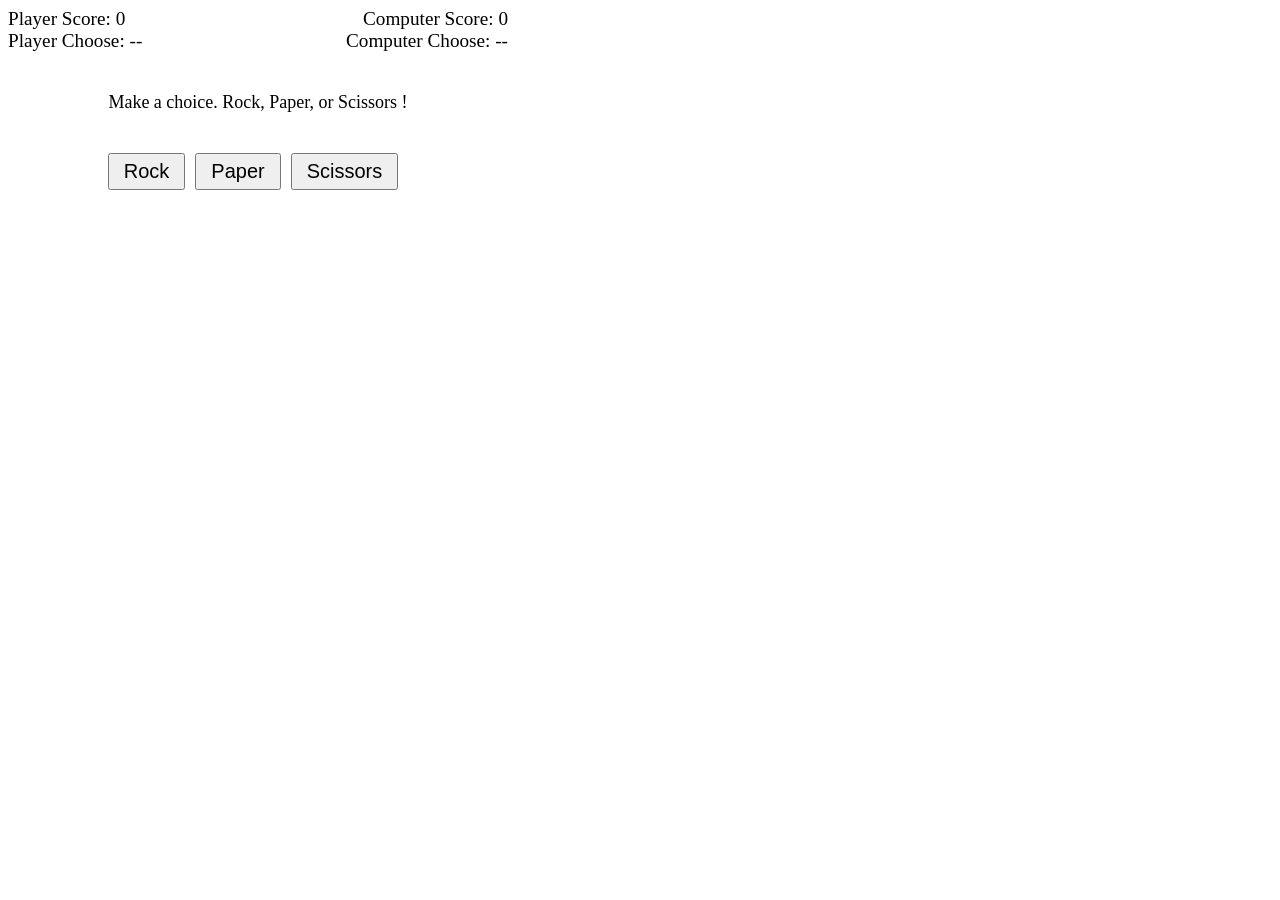
<file: index.html>
<!DOCTYPE html>
<html lang="en">
<head>
    <meta charset="UTF-8">
    <meta name="viewport" content="width=device-width, initial-scale=1.0">
    <script src="RPS.js" defer></script>
    <link rel="stylesheet" href="RPS.css">
    <title>RPS</title>
</head>
<body>
    <div id="main">
        <div id="container">
            
        </div>

    </div>
</body>
</html>
</file>
<file: RPS.css>
/* *{
  border: solid 2px red;
} */

#container{
  width: 500px;
  
}
.choiceDiv {
        display: flex;
        /* flex-direction: column; */
        justify-content: space-between;

      }

.choiceDiv > span{
  font-size: larger;
}

.buttonDiv > button{
  margin-left: 0px;
  margin-right: 10px;
  padding: 5px 14px;
  font-size: 20px;
}

.scoreDiv{
  display: flex;
  justify-content: space-between;
  font-size: larger;
}


.buttonDiv{
  display: flex;
  justify-content: center;
  
}

.resultsDiv{
  display: flex;
  justify-content: center;
  font-size: large;
  margin-top: 40px;
  margin-bottom: 40px;
}
</file>
